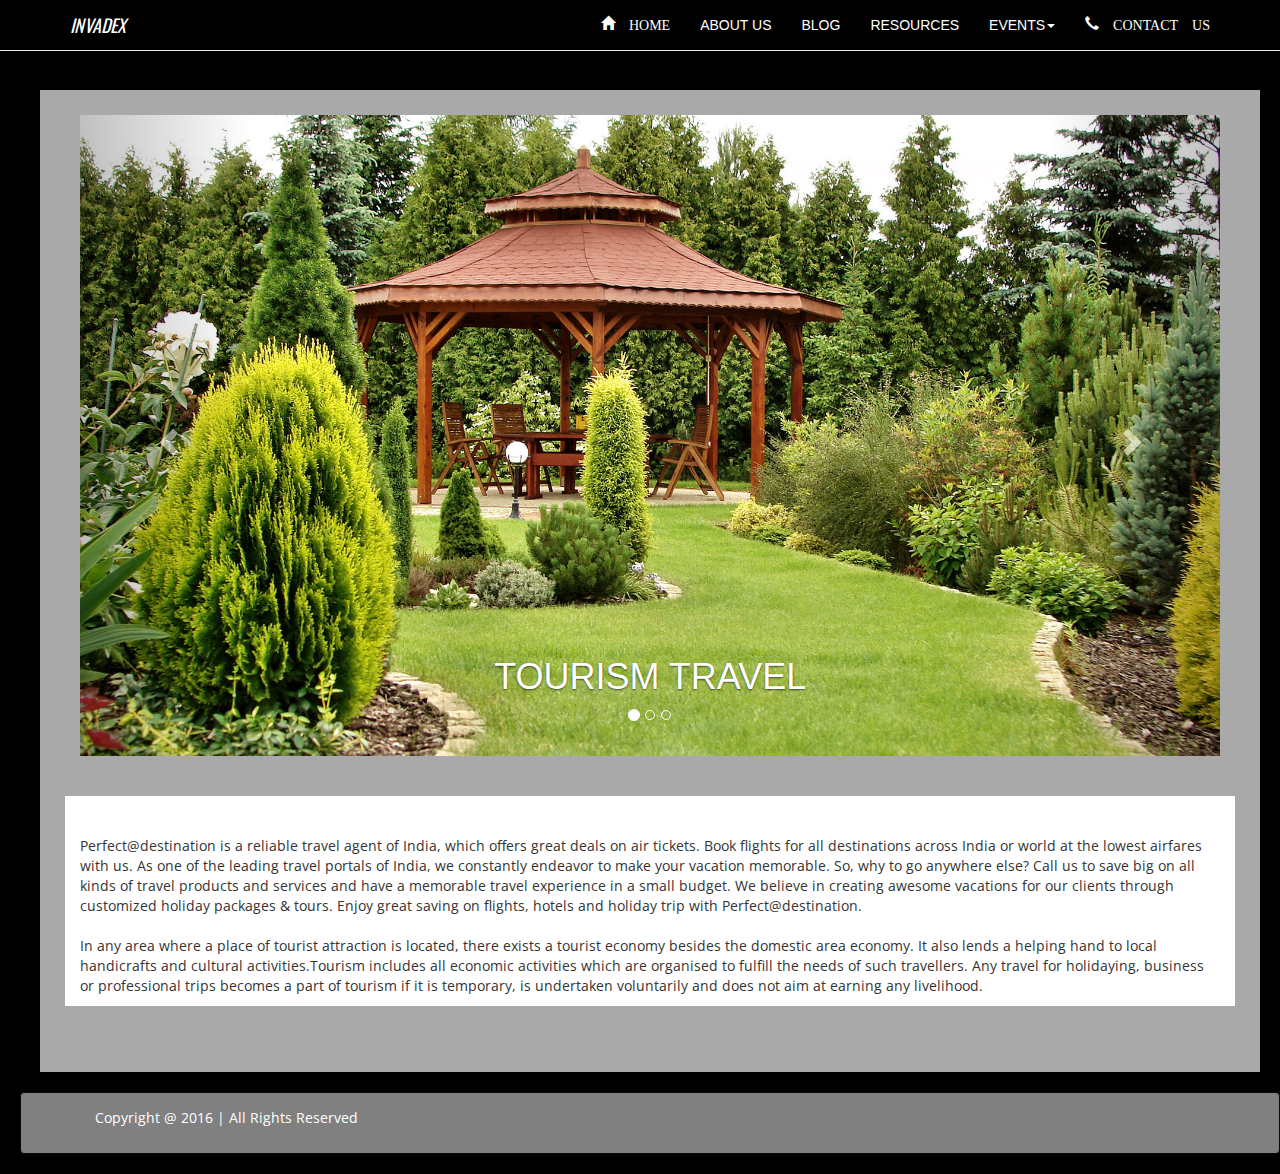
<file: index.html>
<html>
<head>
<meta charset="utf-8">
 <meta http-equiv="X-UA-Compatible" content="IE=edge">
 <meta name="viewport" content="width=device-width, initial-scale=1">
<title>invadex</title>
<link href="css/bootstrap.min.css" rel="stylesheet">
 <link href="css/custom.css" rel="stylesheet">
<link href='https://fonts.googleapis.com/css?family=Open+Sans:600italic' rel='stylesheet' type='text/css'>
<link href='https://fonts.googleapis.com/css?family=Oswald:700' rel='stylesheet' type='text/css'>

 <style type="text/css">
.navbar{
  background-color: black;

}
body{
	background-color: black;
}
#footer{
	background-color: grey;
}
p{
font-family: 'Open Sans', sans-serif;
}
#text
{
font-family: 'Oswald', sans-serif;
}
#box{
  background-color: white;
}
#nav{
  background-color: darkgrey;
    max-width: 90%%;
    border: 3% solid darkgrey;
    padding: 2%;
    margin: 20px;
    min-height:100%;
}
 </style>
</head>
<body>
 <nav class="navbar navbar-default navbar-fixed-top">
      <div class="container">
        <button type="button" class="navbar-toggle" data-toggle="collapse" data-target=".navbar-collapse">
          <span class="sr-only">toggle navigation</span>
                    <span class="icon-bar"></span>
                     <span class="icon-bar"></span>
                    <span class="icon-bar"></span>

        </button>
        <a class="navbar-brand" href="#" id="text"><font color="white"><i>INVADEX</i></font></a>
        <div class="navbar-collapse collapse">
          <ul class="nav navbar-nav navbar-right">
            <li >
              <a href="#"><font color="white"><span class="glyphicon glyphicon-home "> HOME </span></font></a></li>
                        <li ><a href="about.html"><font color="white">ABOUT US</font></a></li>
                        <li ><a href="abc.com"><font color="white">BLOG</font></a></li>
                         <li ><a href="abc.com"><font color="white">RESOURCES</font></a></li>
                       
                        <li class="dropdown">
                        <a href="#" class="dropdown-toggle" data-toggle="dropdown"><font color="white">EVENTS<strong class="caret"></strong></font></a>
                        <ul class="dropdown-menu">
                            <li><a href="#">Machine Learning</a></li>
                            <li><a href="#">Data science</a></li>
                            <li><a href="#">Social media</a></li>
      
                          </ul>
                        </li>
                         <li><a href="abc.com"><font color="white"><span class="glyphicon glyphicon-earphone"> CONTACT US</span></font></a></li>
        </div>
      </nav>
      
      
	
<!--corousel starts-->
<div id="nav">
  	<div class="container">
 

  <div id="mycarousel" class="carousel slide" data-ride="carousel" data-interval="2000">
  <ol class="carousel-indicators">
<li data-target="#mycarousel" data-slide-to="0" class="active"></li>
<li data-target="#mycarousel" data-slide-to="1" ></li>
<li data-target="#mycarousel" data-slide-to="2"></li>
</ol>

      <div class="carousel-inner" >
            <div class="item active">
              <img src="img/green.jpg">
              <div class="carousel-caption">
                  <h1>TOURISM TRAVEL</h1>
                </div> 
            </div>
            <div class="item">
              <img src="img/paris2.jpg">
                
            </div>
            <div class="item ">
              <img src="img/switch1.jpg">
              
            </div>



    </div>
    <a class="left carousel-control" href="#mycarousel" role="button" data-slide="prev">
  <span class="glyphicon glyphicon-chevron-left"></span>
</a>
<a class="right carousel-control" href="#mycarousel " role="button" data-slide="next">
  <span class="glyphicon glyphicon-chevron-right"></span>
</a>

</div>


</div>
<br><br>
<!--corousel ends-->

<div class="container" id="box">
	<br>
	<br>
<p>
  Perfect@destination is a reliable travel agent of India, which offers great deals on air tickets. Book flights for all destinations across India or world at the lowest airfares with us. As one of the leading travel portals of India, we constantly endeavor to make your vacation memorable. So, why to go anywhere else? Call us to save big on all kinds of travel products and services and have a memorable travel experience in a small budget. We believe in creating awesome vacations for our clients through customized holiday packages & tours. Enjoy great saving on flights, hotels and holiday trip with Perfect@destination.<br><br> In any area where a place of tourist attraction is located, there exists a tourist economy besides the domestic area economy. It also lends a helping hand to local handicrafts and cultural activities.Tourism includes all economic activities which are organised to fulfill the needs of such travellers. Any travel for holidaying, business or professional trips becomes a part of tourism if it is temporary, is undertaken voluntarily and does not aim at earning any livelihood.</p>
</div><br><br>
</div>
<!--FOOTER-->
  <div class="navbar navbar-inverse navbar-bottom" id="footer">
           <div class="container">

      <div class="navbar-text pull-left">

<p> <font color="white" >Copyright @ 2016 | All Rights Reserved</p>
      </div>
      
    </div>
    </div>
    <!--FOOTER ENDS-->



<script src="https://ajax.googleapis.com/ajax/libs/jquery/1.12.4/jquery.min.js"></script>
  <script src="js/bootstrap.min.js"></script>
</body>
</html>
</file>
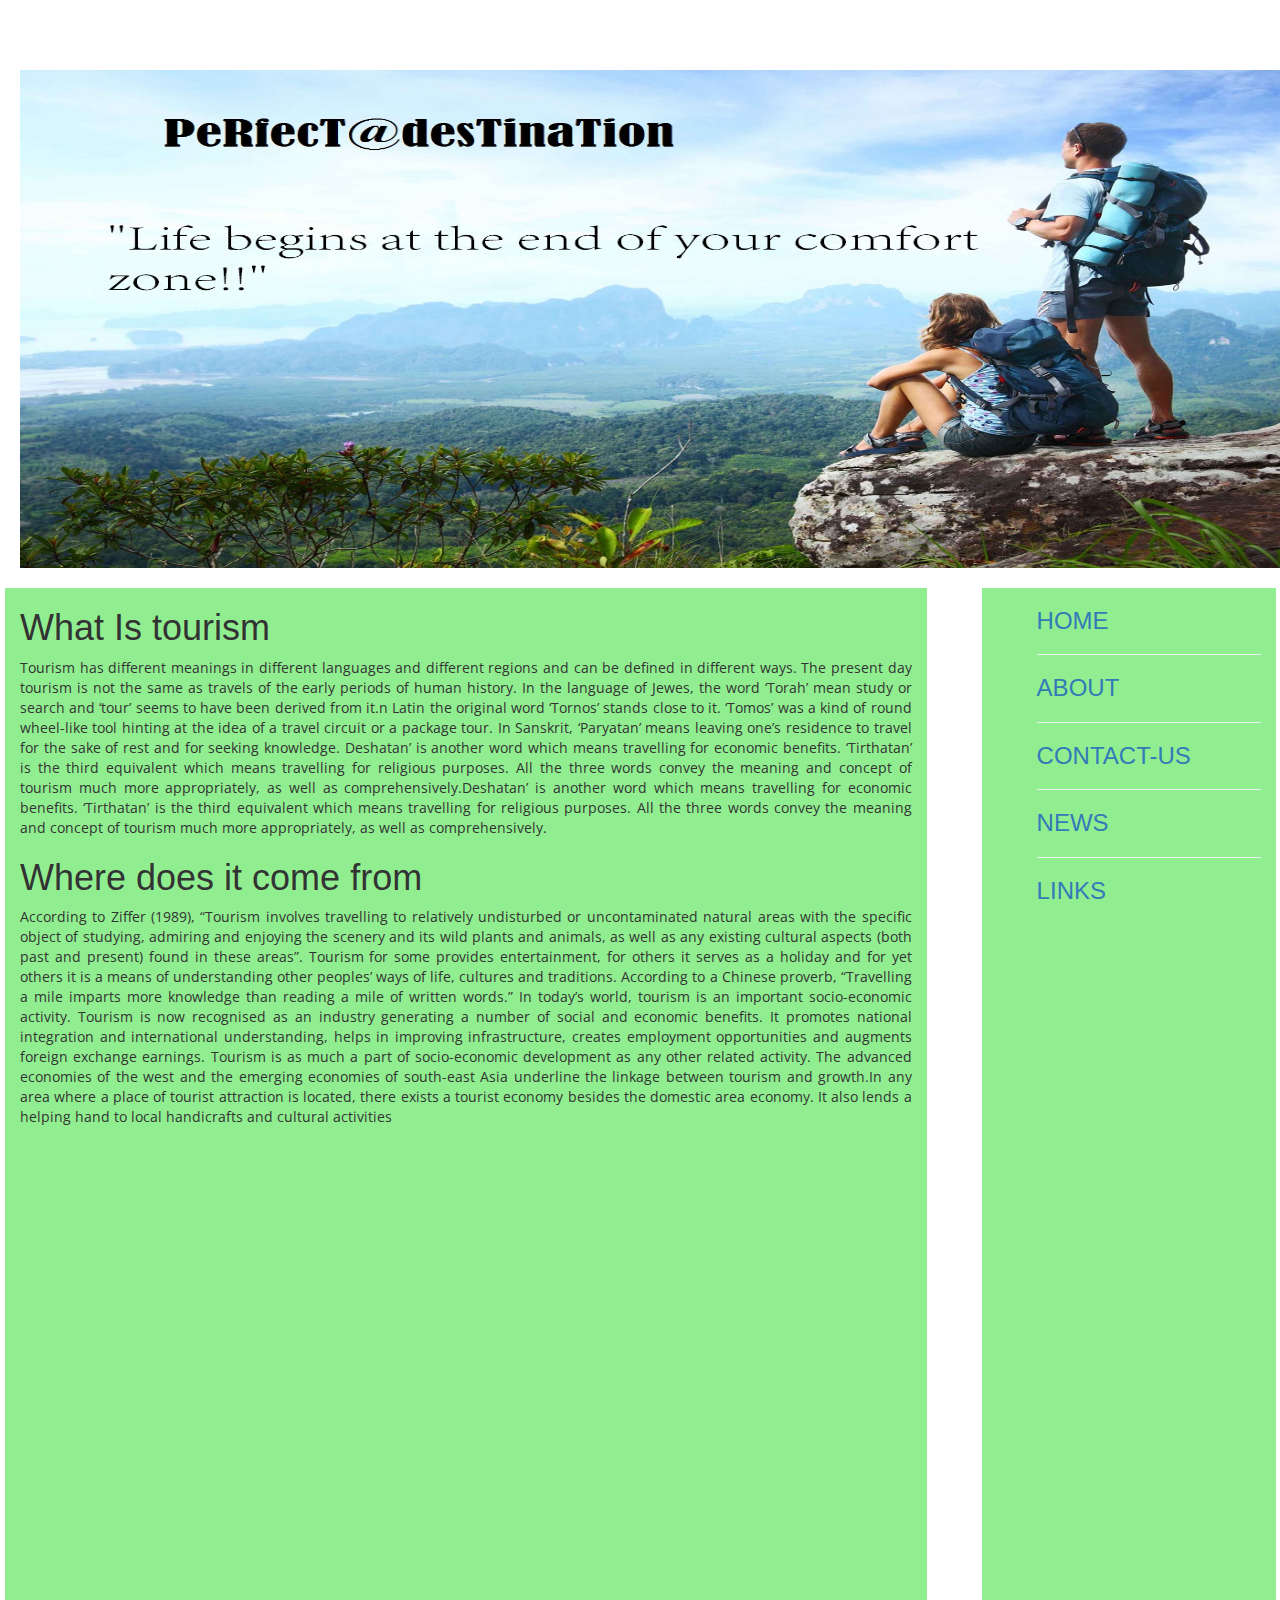
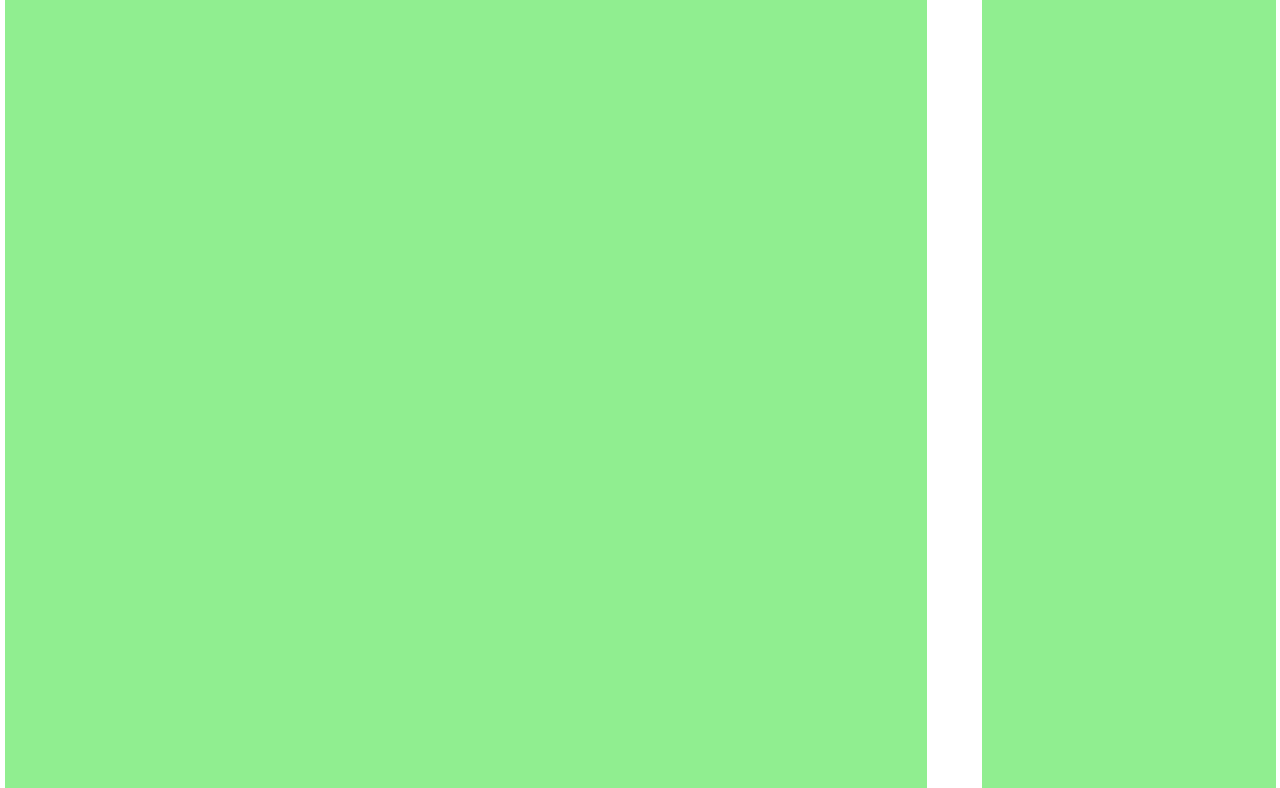
<file: about.html>
﻿<html>
<head>
<meta charset="utf-8">
 <meta http-equiv="X-UA-Compatible" content="IE=edge">
 <meta name="viewport" content="width=device-width, initial-scale=1">
<title>@my site.com /about</title>
<link href="css/bootstrap.min.css" rel="stylesheet">
 <link href="css/custom.css" rel="stylesheet">
 <link href='https://fonts.googleapis.com/css?family=Open+Sans:600italic' rel='stylesheet' type='text/css'>
 <style type="text/css">


h2{font-family: 'Open Sans', sans-serif;
}

ul { list-style: none;}

 
p{
  text-align: justify;
}
#right
{
  background-color: lightgreen;
  position: absolute;
  right:4px;
  width:23%;
  height: 200%;
}

#left
{
  background-color: lightgreen;
  width:72%;
  height:200%;
  position: absolute;
}
 </style>
</head>
<body>
 <center><IMG SRC="img/tourist.jpg" height="60%" width="100%"></center>
</div>
 <br>

  <div class="row">
    <div class="col-md-8" id="left">
  	<h1>What Is tourism</h1>
    <p>Tourism has different meanings in different languages and different regions and can be defined in different ways. The present day tourism is not the same as travels of the early periods of human history. In the language of Jewes, the word ‘Torah’ mean study or search and ‘tour’ seems to have been derived from it.n Latin the original word ‘Tornos’ stands close to it. ‘Tomos’ was a kind of round wheel-like tool hinting at the idea of a travel circuit or a package tour. In Sanskrit, ‘Paryatan’ means leaving one’s residence to travel for the sake of rest and for seeking knowledge.

Deshatan’ is another word which means travelling for economic benefits. ‘Tirthatan’ is the third equivalent which means travelling for religious purposes. All the three words convey the meaning and concept of tourism much more appropriately, as well as comprehensively.Deshatan’ is another word which means travelling for economic benefits. ‘Tirthatan’ is the third equivalent which means travelling for religious purposes. All the three words convey the meaning and concept of tourism much more appropriately, as well as comprehensively. </p>
    <h1>Where does it come from</h1>
    <p>According to Ziffer (1989), “Tourism involves travelling to relatively undisturbed or uncontaminated natural areas with the specific object of studying, admiring and enjoying the scenery and its wild plants and animals, as well as any existing cultural aspects (both past and present) found in these areas”.

Tourism for some provides entertainment, for others it serves as a holiday and for yet others it is a means of understanding other peoples’ ways of life, cultures and traditions. According to a Chinese proverb, “Travelling a mile imparts more knowledge than reading a mile of written words.”

In today’s world, tourism is an important socio-economic activity. Tourism is now recognised as an industry generating a number of social and economic benefits. It promotes national integration and international understanding, helps in improving infrastructure, creates employment opportunities and augments foreign exchange earnings. Tourism is as much a part of socio-economic development as any other related activity. The advanced economies of the west and the emerging economies of south-east Asia underline the linkage between tourism and growth.In any area where a place of tourist attraction is located, there exists a tourist economy besides the domestic area economy. It also lends a helping hand to local handicrafts and cultural activities</p>
</div>
  <div class="col-md-3" id="right" >
    
 <ul >
<li><h3><a href="index.html">HOME</a></h3></li>
<hr>
<li><h3><a href="#">ABOUT</a></h3></li>
<hr>
<li><h3><a href="#">CONTACT-US</a></h3></li>
<hr>
<li><h3><a href="#">NEWS</a></h3></li>
<hr>
<li><h3><a href="#">LINKS</a></h3></li>
</ul>
</div>
</div>





     <script src="https://ajax.googleapis.com/ajax/libs/jquery/1.12.4/jquery.min.js"></script>
  <script src="js/bootstrap.min.js"></script>

	</body>
	</html>
</file>
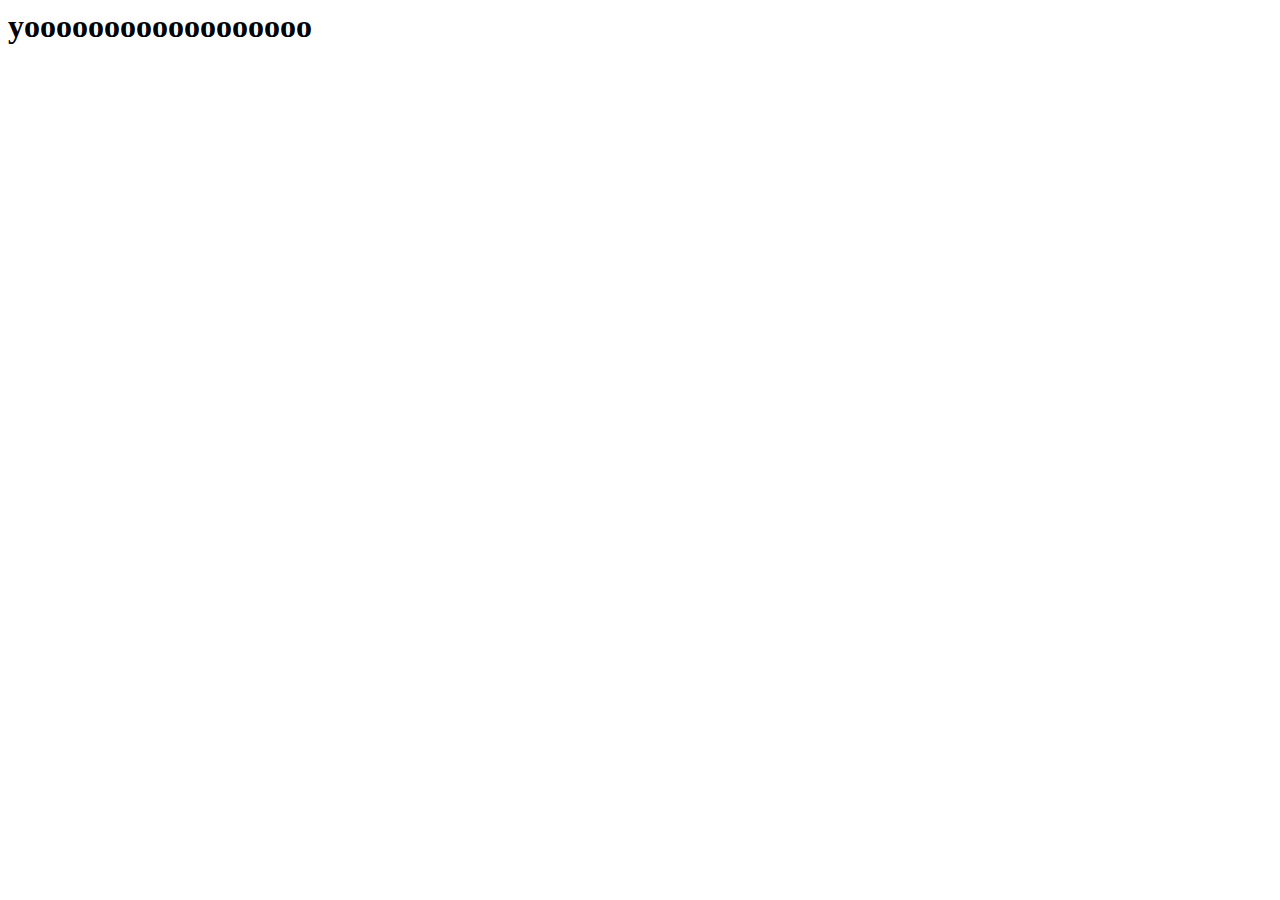
<file: hello.html>
<html>
<head></head>
<body>
<script type="text/javascript">
<!--
if (screen.width <= 699) {
document.location = "2.html";
}

if (screen.width > 699) {
document.location = "1.html";
}
//-->
</script>

</script>
</body>
</html>
</file>
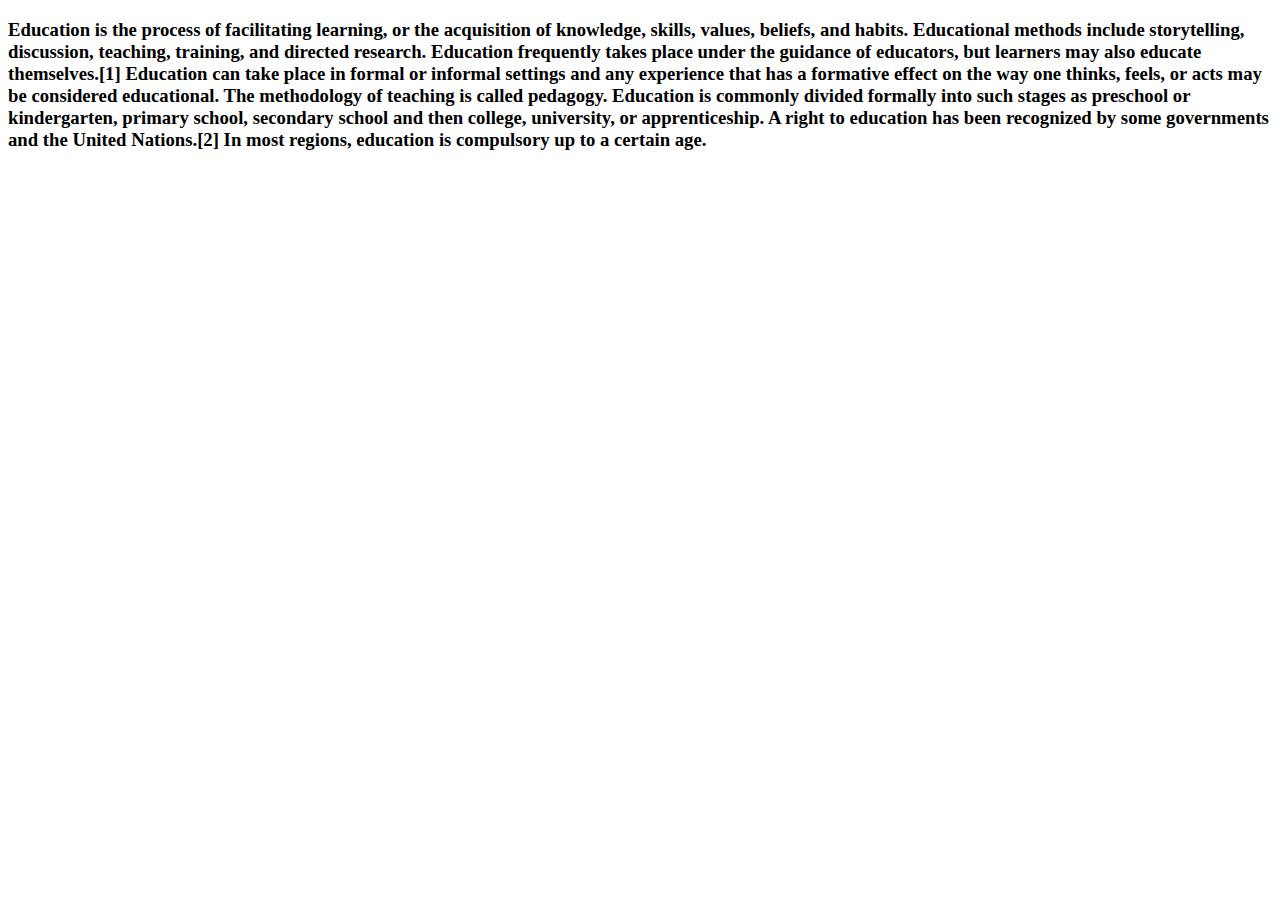
<file: text.html>
<!DOCTYPE html>
<html>
<head>
	<title></title>
</head>
<body>

<h3>Education is the process of facilitating learning, or the acquisition of knowledge, skills, values, beliefs, and habits. Educational methods include storytelling, discussion, teaching, training, and directed research. Education frequently takes place under the guidance of educators, but learners may also educate themselves.[1] Education can take place in formal or informal settings and any experience that has a formative effect on the way one thinks, feels, or acts may be considered educational. The methodology of teaching is called pedagogy.

Education is commonly divided formally into such stages as preschool or kindergarten, primary school, secondary school and then college, university, or apprenticeship.

A right to education has been recognized by some governments and the United Nations.[2] In most regions, education is compulsory up to a certain age.</h3>
</body>
</html>
</file>
<file: css/custom.css>
body{
	padding-top:70px;
	padding-left: 20px;
}
p
{font-family: 'Open Sans', sans-serif;
}
</file>
